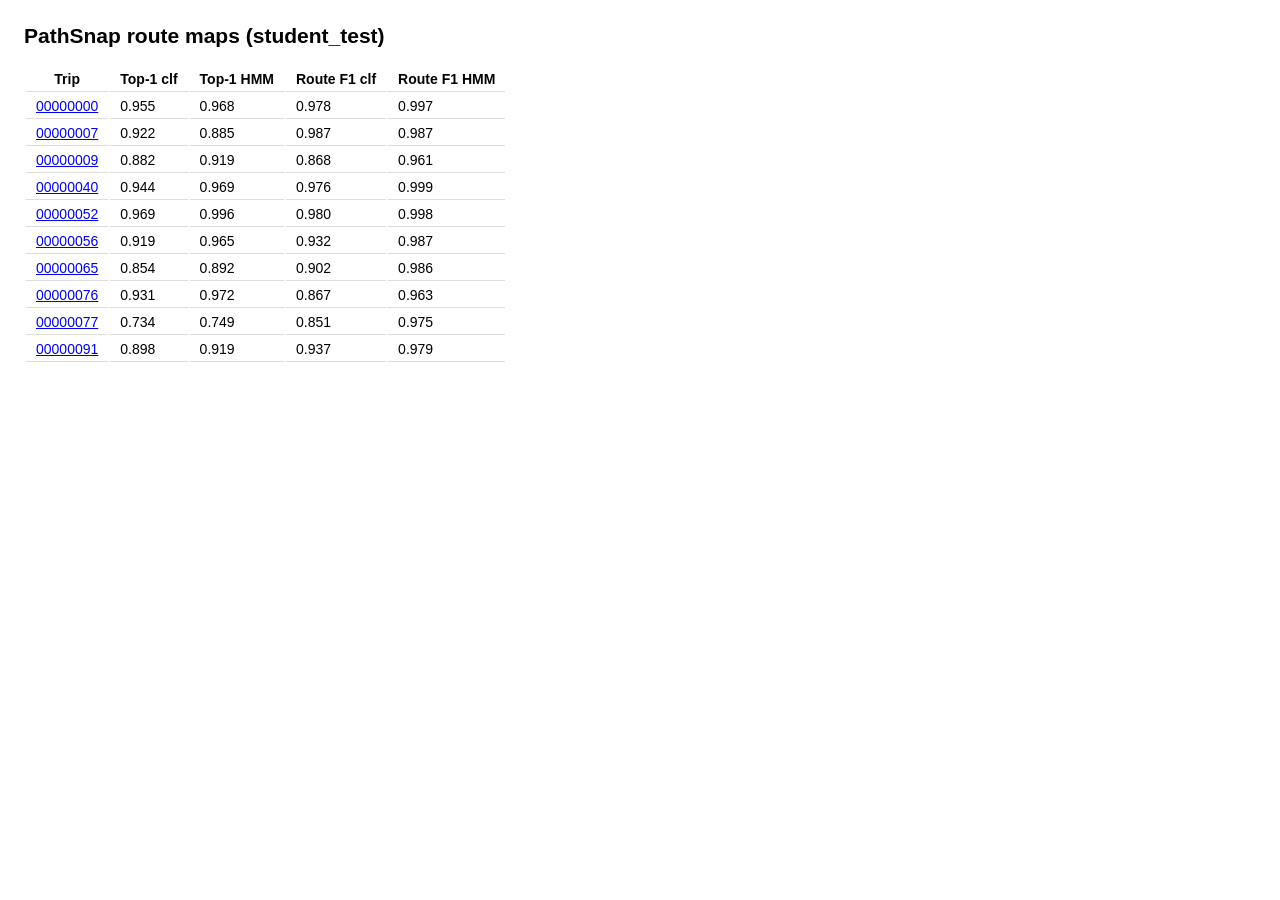
<file: results/maps/index.html>
<!doctype html><meta charset='utf-8'><title>PathSnap route maps</title><style>body{font:14px sans-serif;margin:24px}td,th{padding:4px 10px;border-bottom:1px solid #ddd}</style><h2>PathSnap route maps (student_test)</h2><table><tr><th>Trip</th><th>Top-1 clf</th><th>Top-1 HMM</th><th>Route F1 clf</th><th>Route F1 HMM</th></tr><tr><td><a href='route_00000000.html'>00000000</a></td><td>0.955</td><td>0.968</td><td>0.978</td><td>0.997</td></tr><tr><td><a href='route_00000007.html'>00000007</a></td><td>0.922</td><td>0.885</td><td>0.987</td><td>0.987</td></tr><tr><td><a href='route_00000009.html'>00000009</a></td><td>0.882</td><td>0.919</td><td>0.868</td><td>0.961</td></tr><tr><td><a href='route_00000040.html'>00000040</a></td><td>0.944</td><td>0.969</td><td>0.976</td><td>0.999</td></tr><tr><td><a href='route_00000052.html'>00000052</a></td><td>0.969</td><td>0.996</td><td>0.980</td><td>0.998</td></tr><tr><td><a href='route_00000056.html'>00000056</a></td><td>0.919</td><td>0.965</td><td>0.932</td><td>0.987</td></tr><tr><td><a href='route_00000065.html'>00000065</a></td><td>0.854</td><td>0.892</td><td>0.902</td><td>0.986</td></tr><tr><td><a href='route_00000076.html'>00000076</a></td><td>0.931</td><td>0.972</td><td>0.867</td><td>0.963</td></tr><tr><td><a href='route_00000077.html'>00000077</a></td><td>0.734</td><td>0.749</td><td>0.851</td><td>0.975</td></tr><tr><td><a href='route_00000091.html'>00000091</a></td><td>0.898</td><td>0.919</td><td>0.937</td><td>0.979</td></tr></table>
</file>
